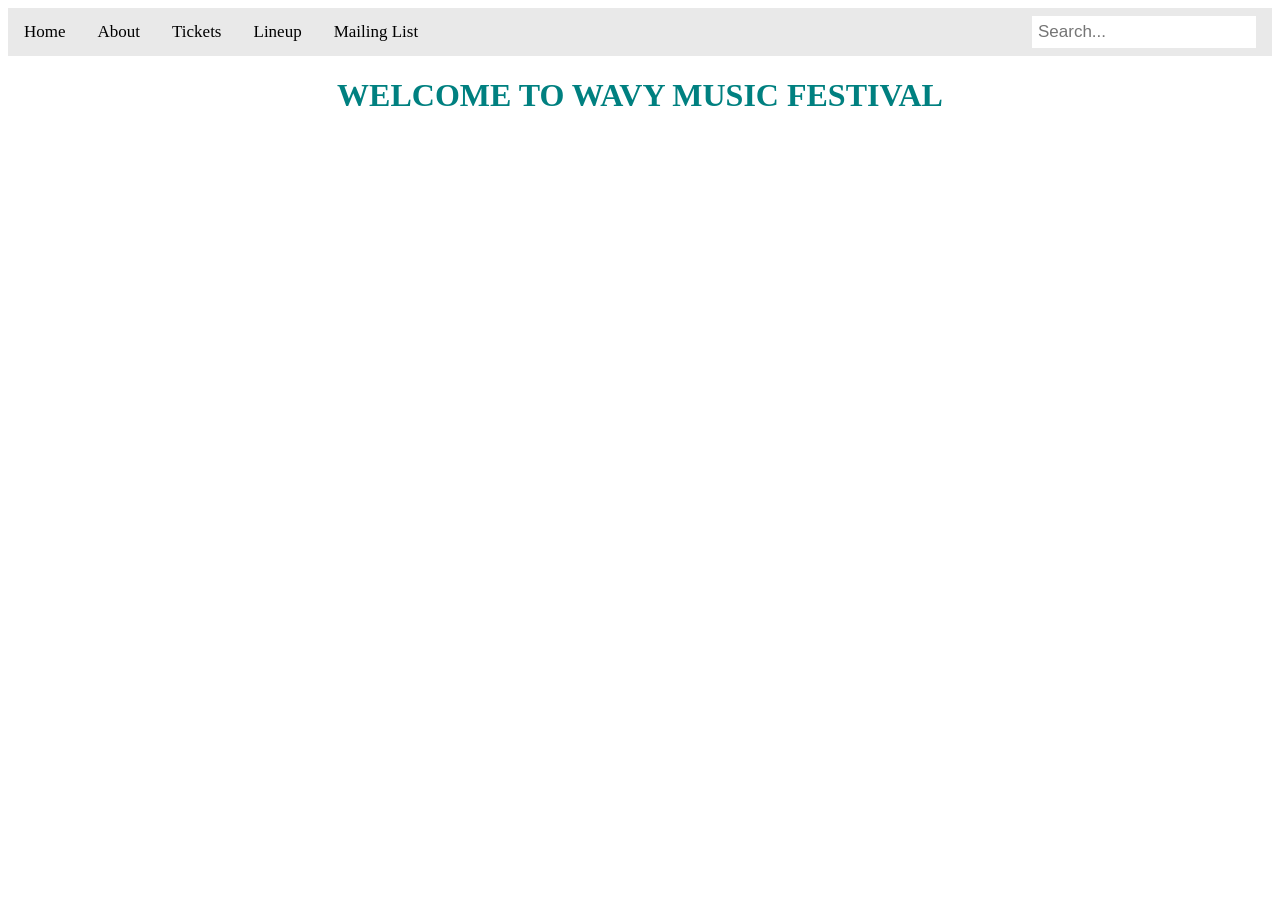
<file: index.html>
<!DOCTYPE html>
<html lang="en">
  <head>
    <meta charset="utf-8"/>
    <meta name="viewport" content="width=device-width, intial-scale=1.0"/>
    <title>Wavy Music Festival</title>
    <link href="styles.css" rel="stylesheet"/>
  </head>
  <body>
    <div class="topnav">
      <a class="active" href="#home">Home</a>
      <a href="#about">About</a>
      <a class="#tickets">Tickets</a>
      <a class="#lineup">Lineup</a>
      <a href="#mailing">Mailing List</a>
      <input type="text" placeholder="Search...">
    </div>
    <header>
      <h1>WELCOME TO WAVY MUSIC FESTIVAL</h1>
      <p class="powered">Powered by Insomniac</p>
    </header>
    <section>
      <div class="mission">
        <h2>What We Believe</h2>
        <p>Our values represent the cornerstones of our culture.<br> 
Rooted in a rich history and future focused, we are led by<br>the principles that define our decisions and inspire us daily.<br></p>
        <ul>
          <li>Peace</li>
          <li>Love</li>
         <li>Unity</li>
       <li>Respect</li>
        </ul>
      </div>
    </section>
  </body>
  <footer>Insomniac, LLC. All Rights Reserved, 2022.</footer>
</html>
</file>
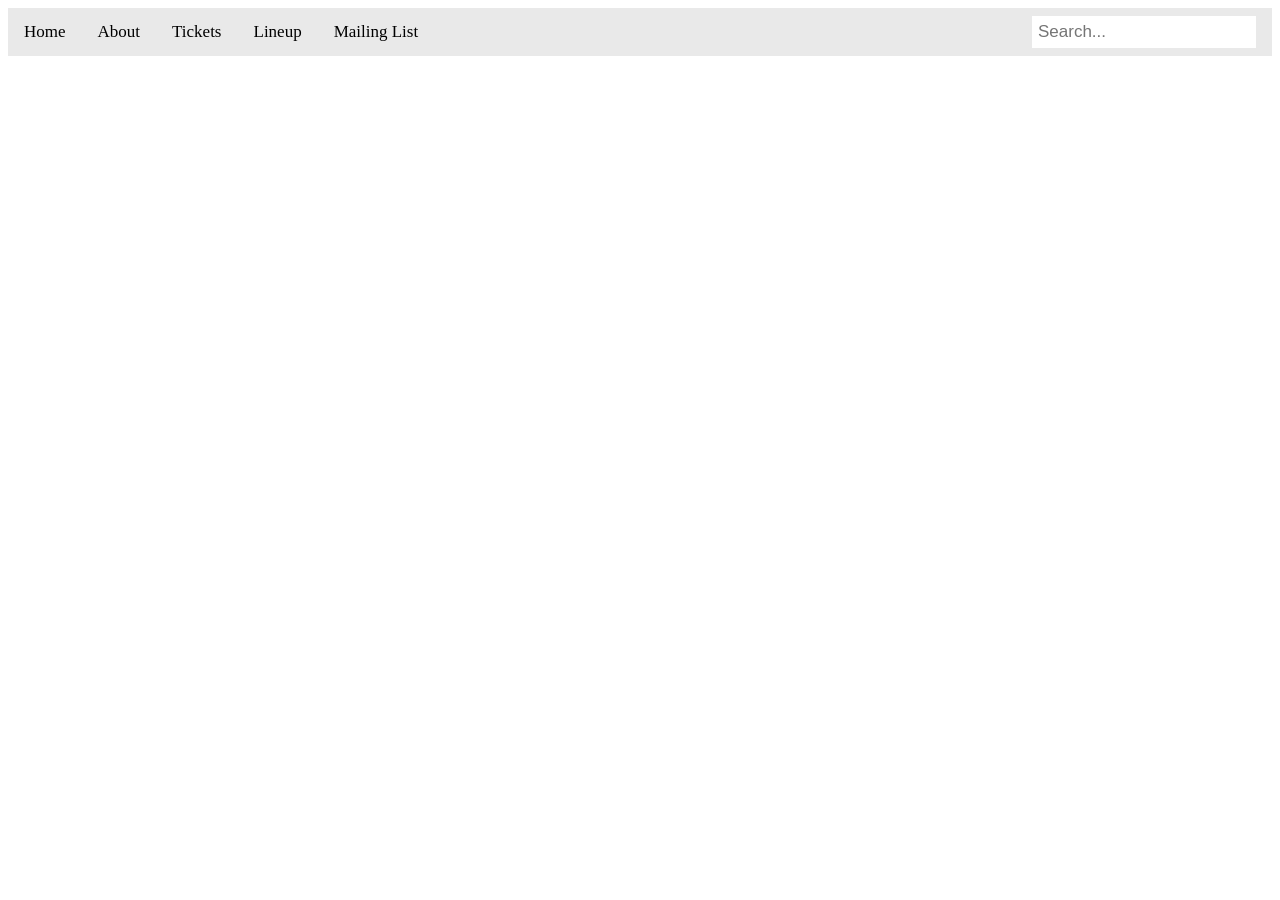
<file: lineup.html>
<!DOCTYPE html>
<html lang="en">
    <head>
        <meta charset = "utf-8/">
        <meta name="viewport" content="width=device-width, inital=scale=1.0"/>
        <title>The Lineup</title>
        <link href="styles.css" rel="stylesheet"/>
        </head>
          <body>
    <div class="topnav">
      <a class="active" href="#home">Home</a>
      <a href="#about">About</a>
      <a class="#tickets">Tickets</a>
      <a class="#lineup">Lineup</a>
      <a href="#mailing">Mailing List</a>
      <input type="text" placeholder="Search...">
    </div>
</file>
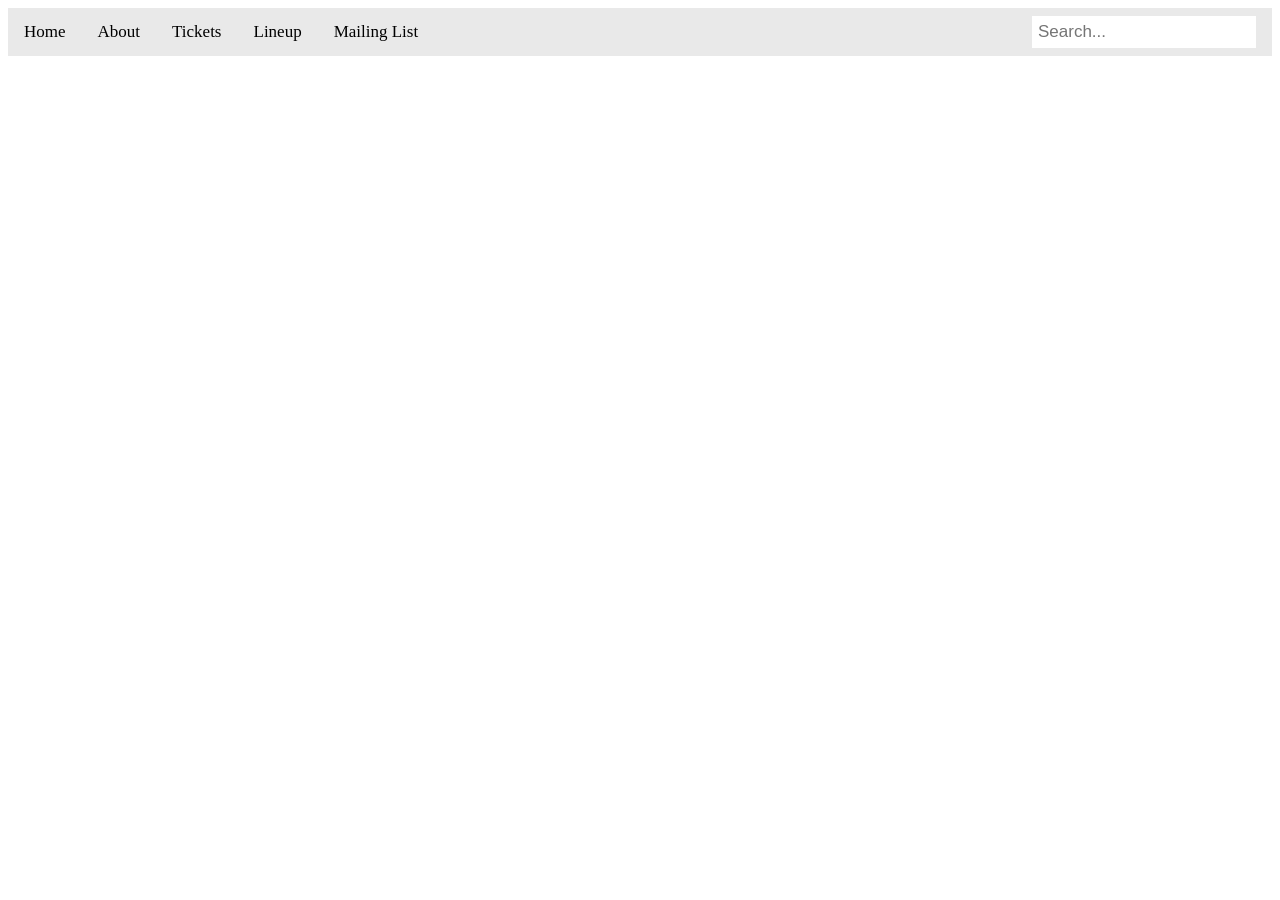
<file: mailing.html>
<!DOCTYPE html>
<html lang="en">
    <head>
        <meta charset = "utf-8/">
        <meta name="viewport" content="width=device-width, inital=scale=1.0"/>
        <title>Mailing List</title>
        <link href="styles.css" rel="stylesheet"/>
        </head>
          <body>
    <div class="topnav">
      <a class="active" href="#home">Home</a>
      <a href="#about">About</a>
      <a class="#tickets">Tickets</a>
      <a class="#lineup">Lineup</a>
      <a href="#mailing">Mailing List</a>
      <input type="text" placeholder="Search...">
    </div>
</file>
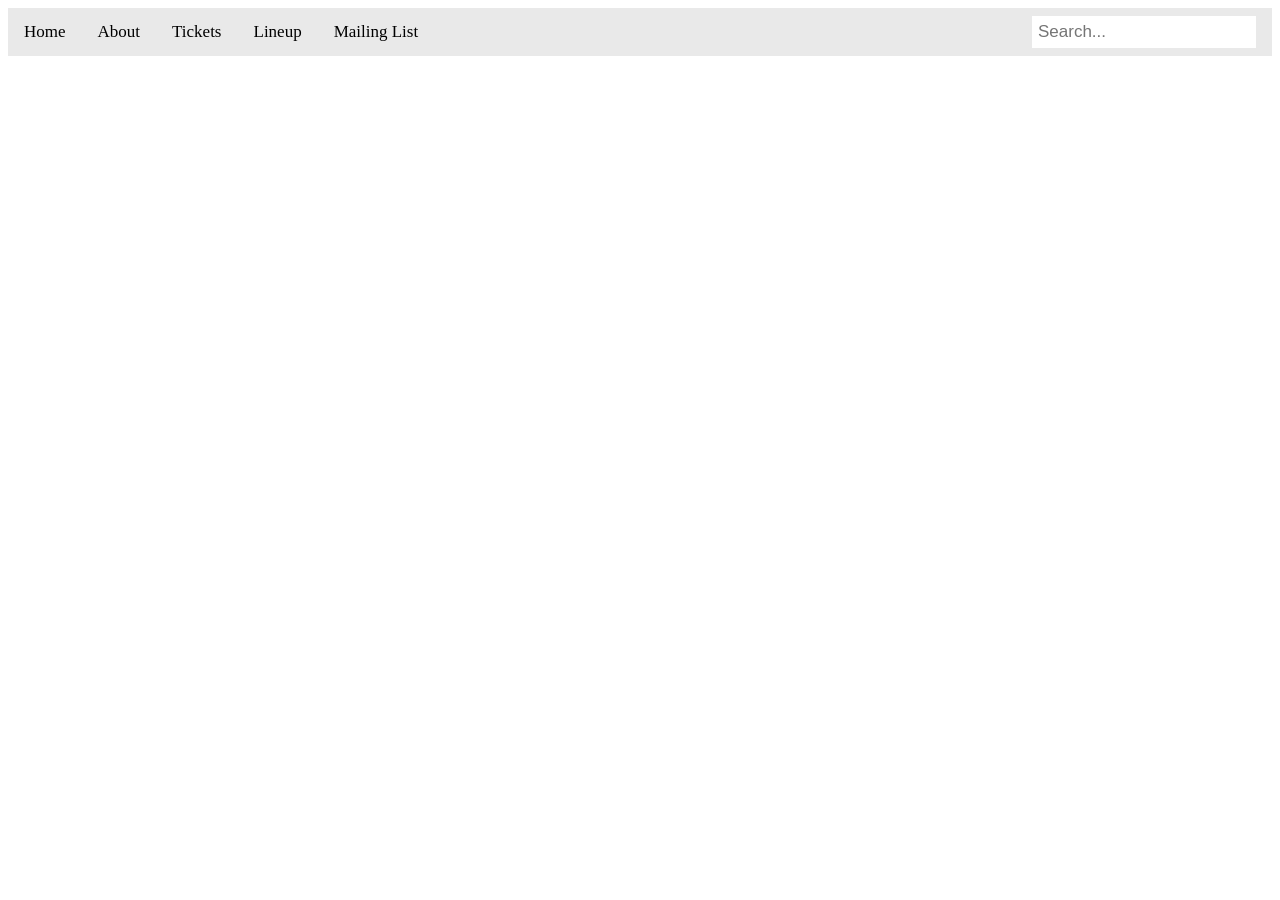
<file: tickets.html>
<!DOCTYPE html>
<html lang="en">
    <head>
        <meta charset = "utf-8/">
        <meta name="viewport" content="width=device-width, inital=scale=1.0"/>
        <title>Purchase Tickets</title>
        <link href="styles.css" rel="stylesheet"/>
        </head>
          <body>
    <div class="topnav">
      <a class="active" href="#home">Home</a>
      <a href="#about">About</a>
      <a class="#tickets">Tickets</a>
      <a class="#lineup">Lineup</a>
      <a href="#mailing">Mailing List</a>
      <input type="text" placeholder="Search...">
    </div>
</file>
<file: styles.css>
.topnav {
    overflow: hidden;
    background-color: #e9e9e9;
  }
  .topnav a {
    float: left; 
    display: block;
    color: black;
    text-align: center; 
    padding: 14px 16px;
    text-decoration: none; 
    font-size: 17px;
  }
  .topnav a:hover {
    background-color: #2196F3;
    color: white;
  }
  .topnav input[type=text] {
    float: right;
    padding: 6px;
    border: none;
    margin-top: 8px;
    margin-right: 16px;
    font-size: 17px;
  }
  @media screen and (max-width: 600px) {
    .topnav a, .topnav input[type=text] {
      float: none;
      display: block;
      text-align: left;
      width: 100%;
      margin: 0;
      padding: 14px;
    }
    .topnav input[type=text] {
      border: 1px solid #ccc;
    }
  }
  h1 {
    color: teal;
    font-family: verdana;
    text-align: center;
  }
  p {
    text-align: center;
    color: white;
  }
  h2 {
    text-align: center;
  }
  footer {
    text-align: center;
    color: white;
  }
  .mission {
    background-image: url("https://images.unsplash.com/photo-1514525253161-7a46d19cd819?ixlib=rb-1.2.1&ixid=MnwxMjA3fDB8MHxwaG90by1wYWdlfHx8fGVufDB8fHx8&auto=format&fit=crop&w=774&q=80");
    color: white;
  }
  body {
    background-image: url("https://images.unsplash.com/photo-1459749411175-04bf5292ceea?ixlib=rb-1.2.1&ixid=MnwxMjA3fDB8MHxwaG90by1wYWdlfHx8fGVufDB8fHx8&auto=format&fit=crop&w=1170&q=80");
  }
  li {
    text-align: center;
  }
</file>
